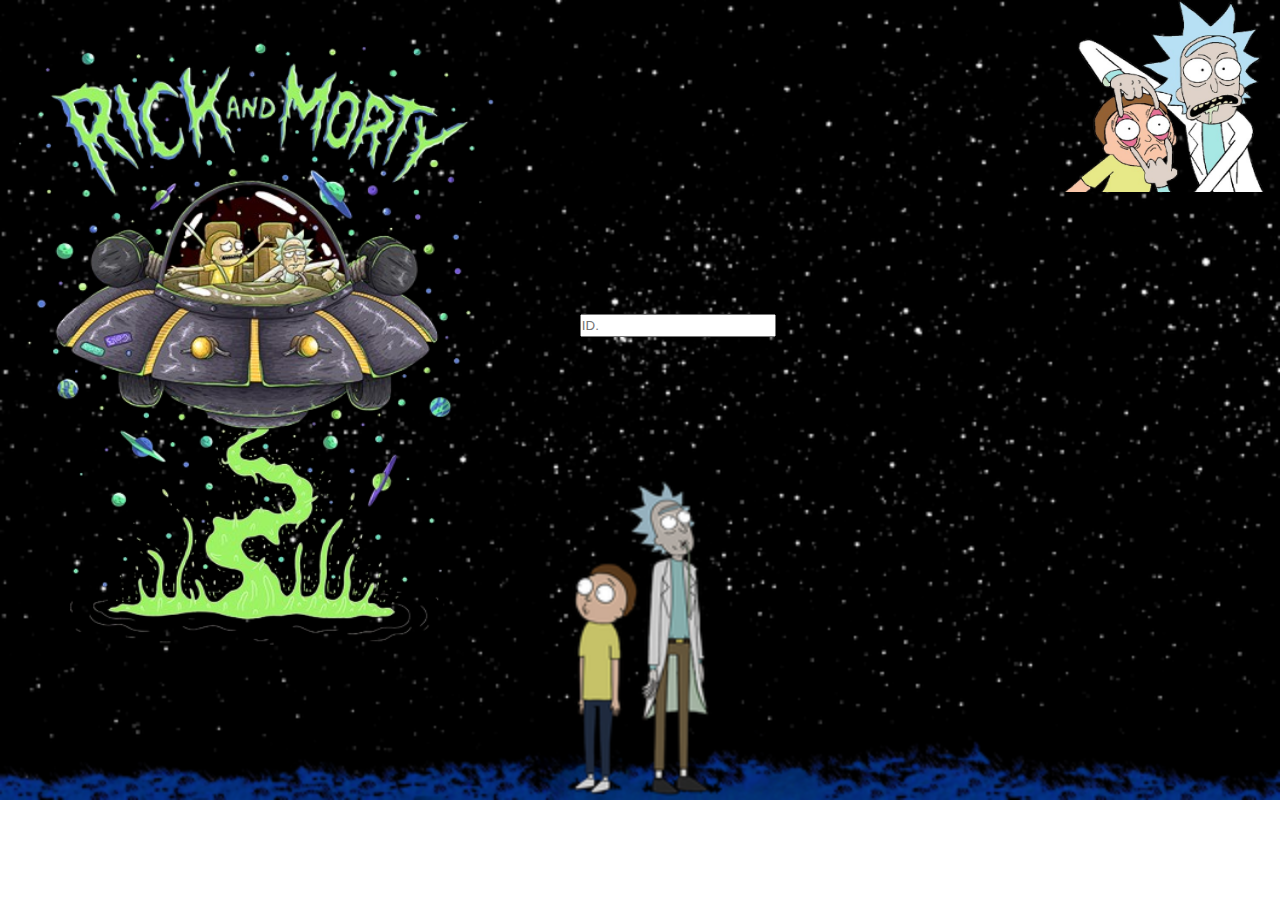
<file: Dia10/index.html>
<!DOCTYPE html>
<html lang="en">
<head>
    <meta charset="UTF-8">
    <meta name="viewport" content="width=device-width, initial-scale=1.0">
    <title>Rick and Morty</title>
    <link rel="stylesheet" href="style.css">
</head>
<body>
    <div class="container">
        <div class="caja">
            <img id="rm" src="Imágenes/RandM2.png">
            <img id="rm2" src="Imágenes/RandM3.png">
        </div>
        <form id="rick">
            <input id="morty" type="text" placeholder="ID.">
        </form>
        <div id="cajita">
        </div>
        <div id="bloque">

        </div>
    </div>
</body>
<script src="./script.js"></script>
</html>
</file>
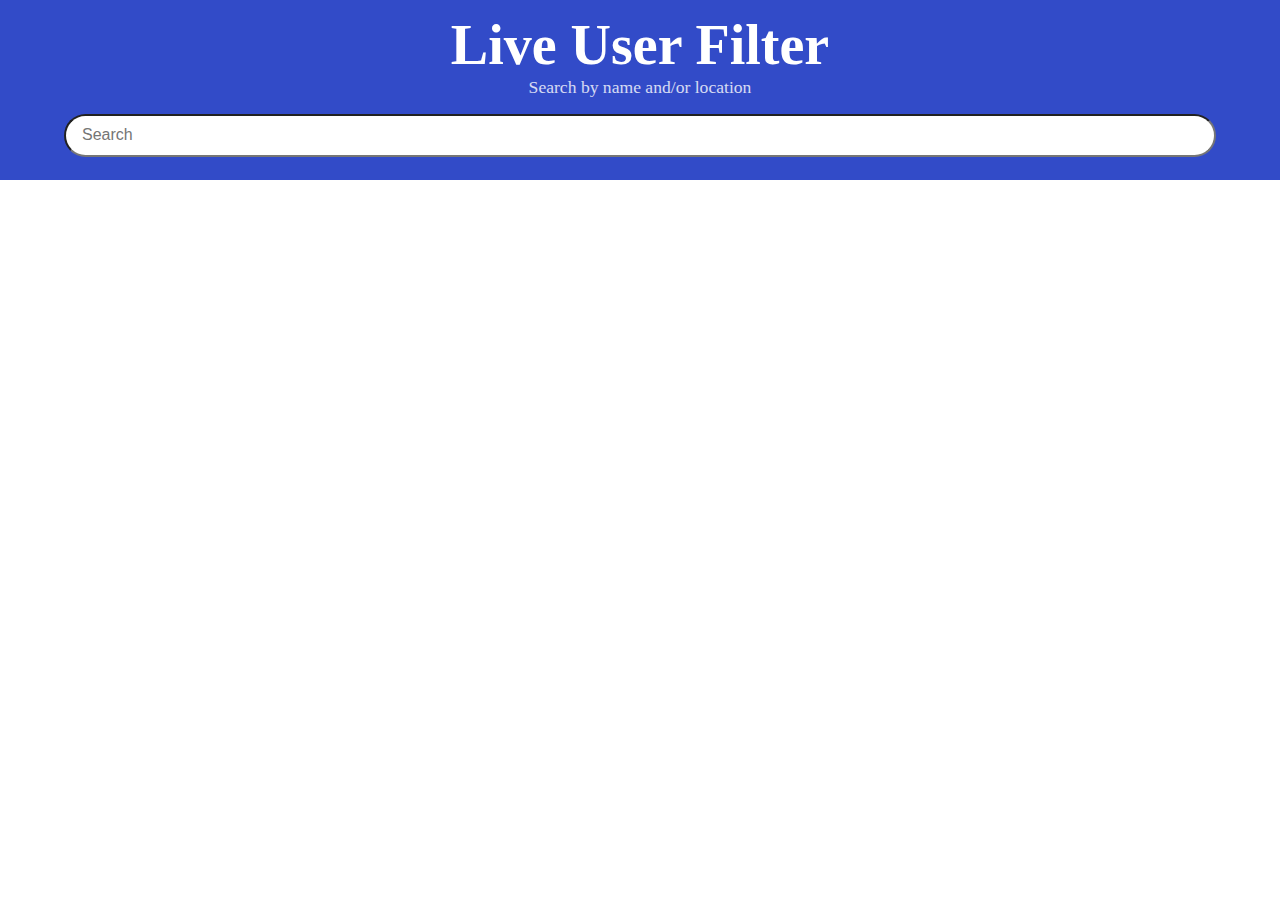
<file: Dia13_2/Index.html>
<!DOCTYPE html>
<html lang="en">
<head>
    <meta charset="UTF-8">
    <meta name="viewport" content="width=device-width, initial-scale=1.0">
    <title>P-Mobile</title>
    <link rel="stylesheet" href="./Style/Style.css">
</head>
<body>
    <boton-shadow></boton-shadow>
</body>
<script src="./Script/Script.js"></script>
</html>
</file>
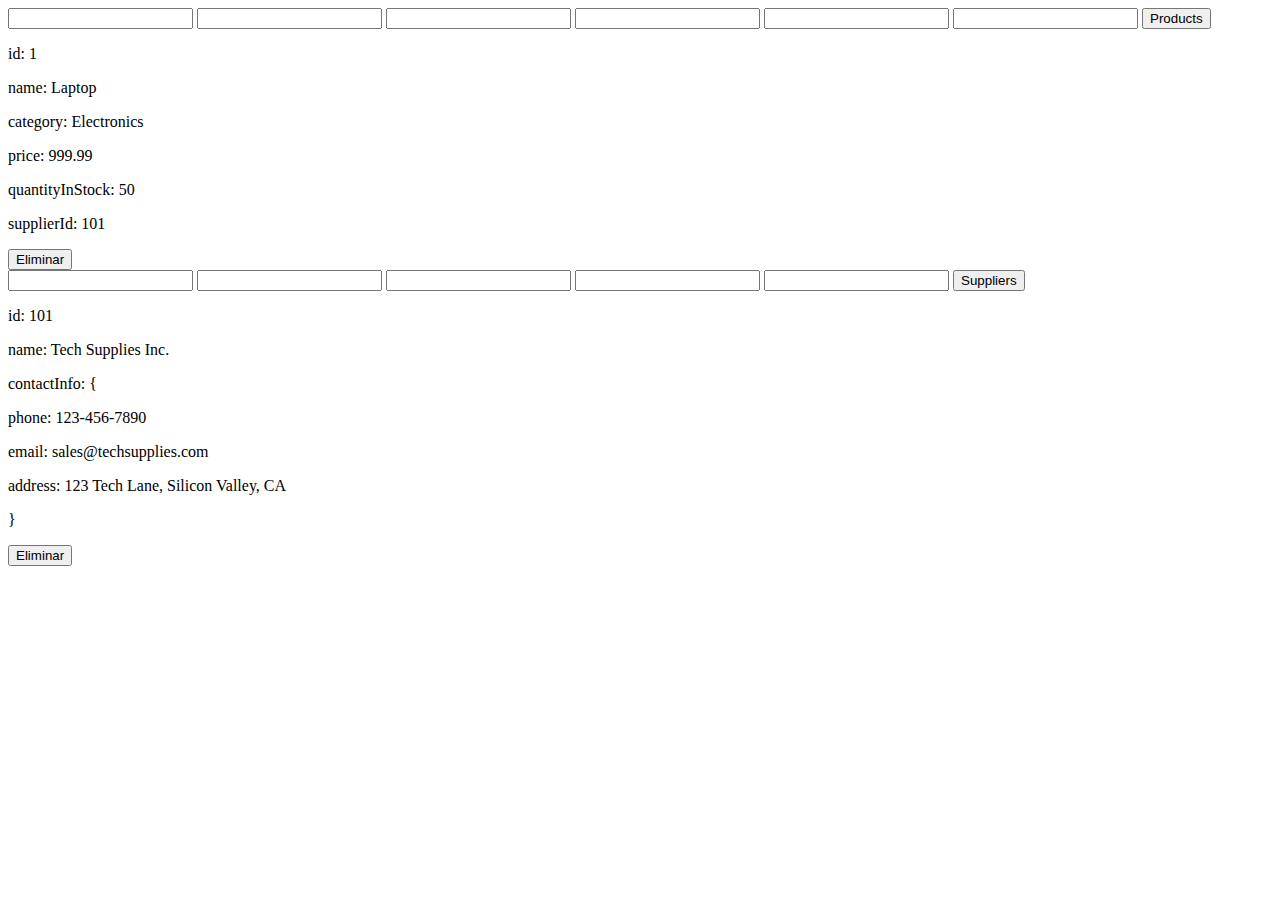
<file: Dia6/index.html>
<!DOCTYPE html>
<html lang="en">
<head>
    <meta charset="UTF-8">
    <meta name="viewport" content="width=device-width, initial-scale=1.0">
    <title>Prueba JavaScript</title>
</head>
<body>
    <div class="contenedor">
        <form id="cont">
            <input id="cajita" type="text">
            <input id="cajita2" type="text">
            <input id="cajita3" type="text">
            <input id="cajita4" type="text">
            <input id="cajita5" type="text">
            <input id="cajita6" type="text">
            <button type="submit">Products</button>
        </form>

        <div id="info">
        </div>

        <form id="cont2">
            <input id="caja" type="text">
            <input id="caja2" type="text">
            <input id="caja3" type="text">
            <input id="caja4" type="text">
            <input id="caja5" type="text">
            <button type="submit">Suppliers</button>
        </form>

        <div id="info2">
        </div>

        <form id="cont3">

        </form>

        <div id="info3">
        </div>

    </div>
</body>
<script src="./script.js"></script>
</html>
</file>
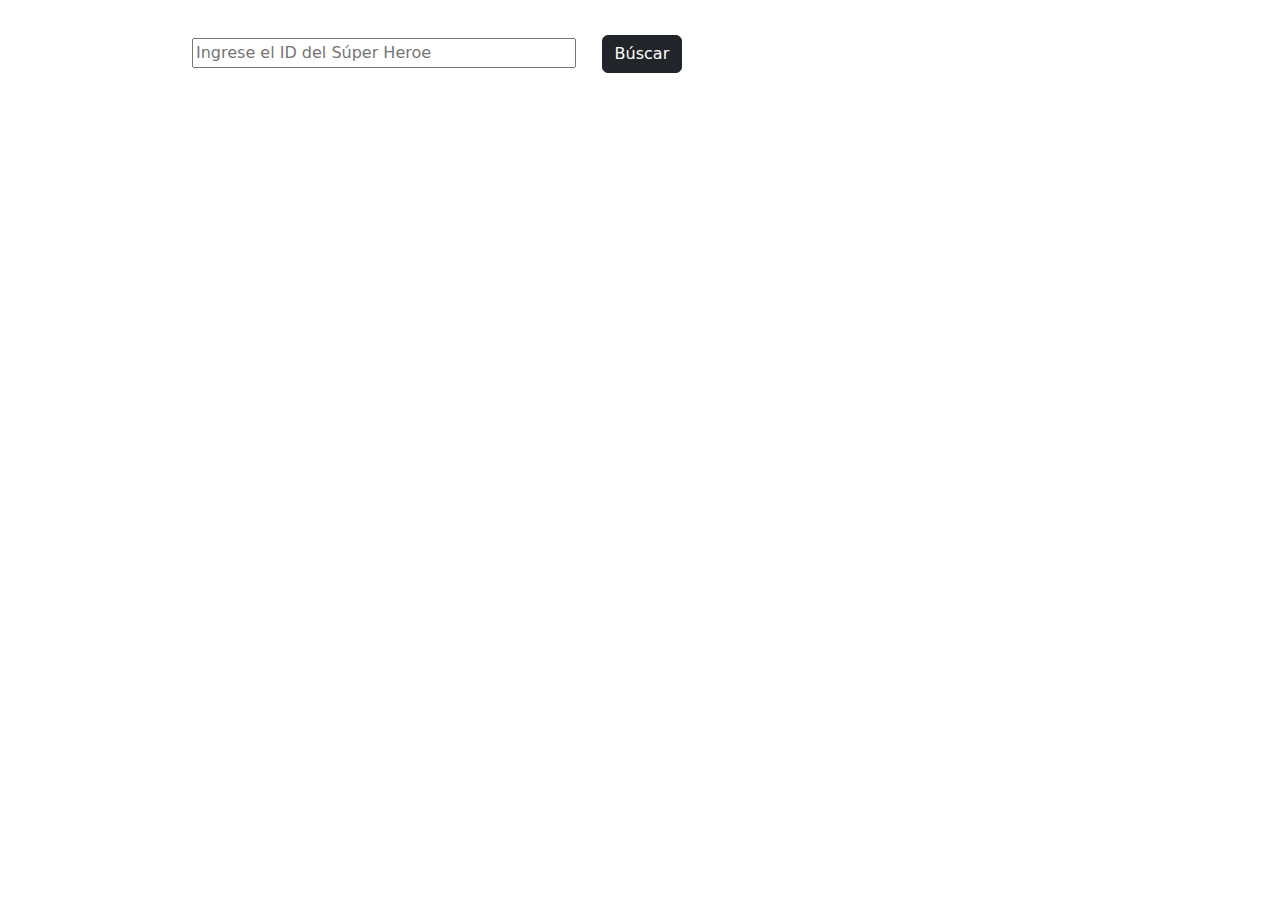
<file: Dia7/index.html>
<!DOCTYPE html>
<html lang="en">
<head>
    <meta charset="UTF-8">
    <meta name="viewport" content="width=device-width, initial-scale=1.0">
    <link href="https://cdn.jsdelivr.net/npm/bootstrap@5.3.3/dist/css/bootstrap.min.css" rel="stylesheet" integrity="sha384-QWTKZyjpPEjISv5WaRU9OFeRpok6YctnYmDr5pNlyT2bRjXh0JMhjY6hW+ALEwIH" crossorigin="anonymous">
    <title>Document</title>
    <link rel="stylesheet" href="style.css">
</head>
<body>
    
    <table class="container">
        <tbody id="hero">
            <input type="text" id="idecito" placeholder="Ingrese el ID del Súper Heroe">
        </tbody>
        <button id="boton" class="btn btn-dark">Búscar</button>
        <div class="cont">
        </div>
    </table>
</body>
<script src="https://cdn.jsdelivr.net/npm/bootstrap@5.3.3/dist/js/bootstrap.bundle.min.js" integrity="sha384-YvpcrYf0tY3lHB60NNkmXc5s9fDVZLESaAA55NDzOxhy9GkcIdslK1eN7N6jIeHz" crossorigin="anonymous"></script>
<script src="./script.js"></script>
</html>
</file>
<file: Dia10/style.css>
*{
    margin: 0;
    padding: 0;
    box-sizing: 0;
}

body{
    background-image: url(Imágenes/RandM..png);
    background-repeat: no-repeat;
    background-size: 100%;
    overflow: hidden;
    font-family:system-ui, -apple-system, BlinkMacSystemFont, 'Segoe UI', Roboto, Oxygen, Ubuntu, Cantarell, 'Open Sans', 'Helvetica Neue', sans-serif;
}
.caja{
    width: 100vw;
    height: 57vw;
    display: flex;
    justify-content: space-between;    
}
#rm{
    width: 40vw;
    height: 53vw;
}
#rm2{
    width: 17vw;
    height: 15vw;
}
#morty{
    position: absolute;
    bottom: 44vw;
    left: 45.3vw;
    width: 15vw;
    height: 1.5vw;
}
#imagen{
    position: absolute;
    bottom: 25vw;
    left: 45vw;
    border-radius: 17vw;
}
#idecito{
    position: absolute;
    bottom: 41vw;
    color: white;
    left: 51vw;
}
#name{
    position: absolute;
    color: white;
    bottom: 23.5vw;
    left: 47vw;
}
#epis{
    position: absolute;
    bottom: 40vw;
    color: white;
    left: 60vw;
}
#link{
    color: white;
    position: absolute;
    bottom: 38.7vw;
    left: 63vw;
}
#bloque{
    position: absolute;
    bottom: 26vw;
    color: white;
    left: 61.5vw;
}
</file>
<file: Dia13_2/Style/Style.css>
*{
    padding: 0;
    margin: 0;
    box-sizing: border-box;
}
@font-face {
    font-family: letra;
    src: url(../Letra/Montserrat-VariableFont_wght.ttf);
}

.container{
    width: 100vw;
    font-family: letra;
}
.caja{
    width: 100vw;
    height: 20vh;
    background-color: #324bc8;
    text-align: center;
    color: white;
}
.caja h2{
    font-size: 3.5em;
    padding-top: 0.8rem;
}
.caja p{
    font-size: 1.1em;
    margin-bottom: 1rem;
    opacity: 0.8;
}
input{
    width: 90vw;
    height: 2.7em;
    border-radius: 5em;
    font-size: 1em;
    padding-left: 1em;
}
#caja2{
    width: 100vw;
    height: 20vh;
    margin-top: 2rem;
}
.cajita{
    display: flex;
    border: 1px solid #0000bf;
    width: 100vw;
    height: 20vh;
    margin-top: 2rem;
}
#image{
    border-radius: 50%;
    margin-left: 3rem;
    margin-top: 1.5rem;
}
.name{
    margin-left: 2rem;
    margin-top: 3.8rem;
}
.filtro{
    display: none;
}
</file>
<file: Dia7/style.css>
img {
    width: 17vw;
    margin-top: 5vw;
    margin-bottom: 3vw;
    border-radius: 3vw;
    border: 2px solid gray;
    margin-left: 0vw;
}

#idecito{
    margin-left: 15vw;
    width: 30vw;
    margin-top: 3vw;
}
#boton{
    margin-left: 2vw;
}
</file>
